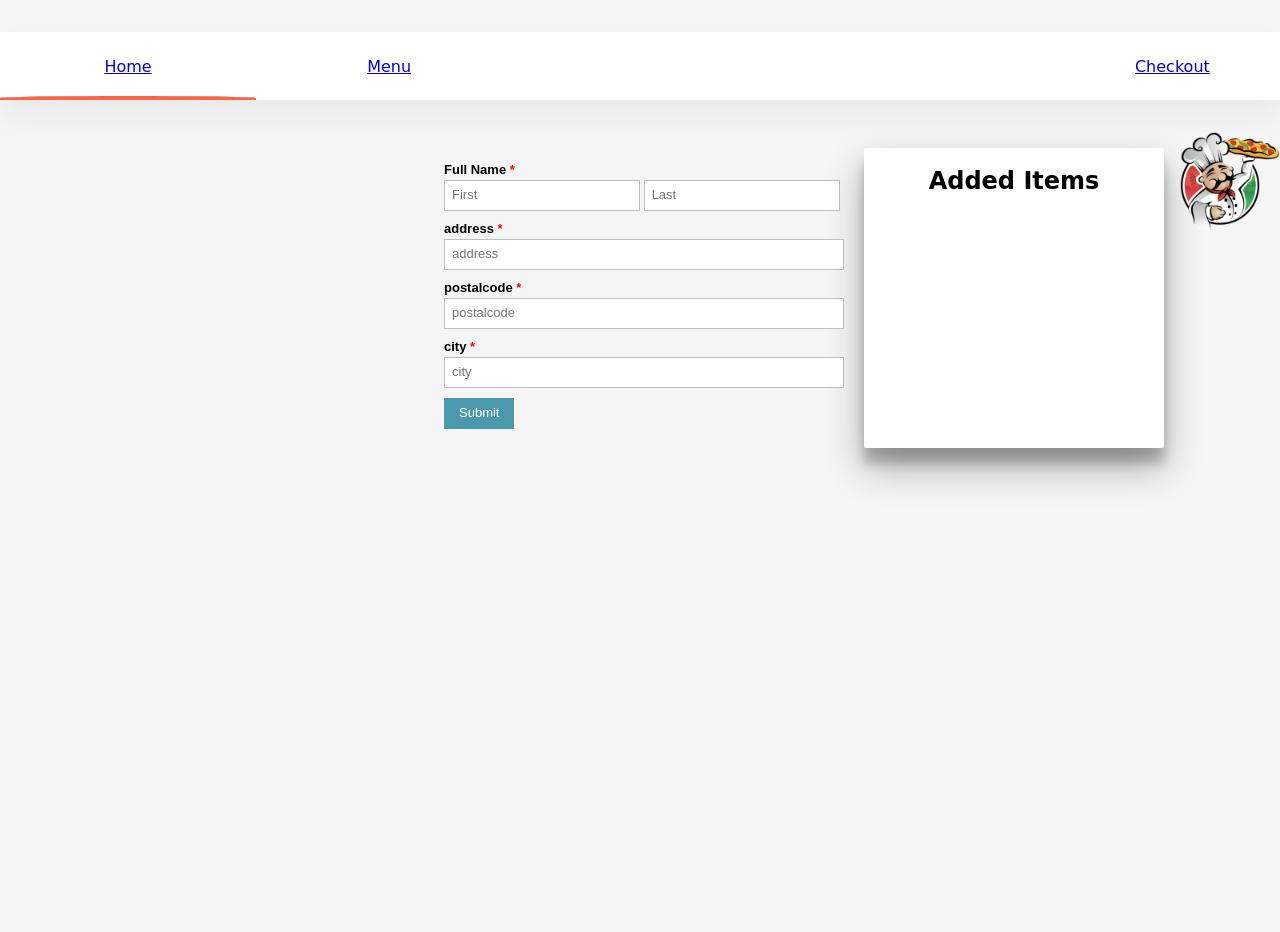
<file: public/checkout.html>
<!DOCTYPE html>
<html lang="en">

<head>
  <title>Pizzawebshop</title>
  <meta charset="utf-8">
  <meta name="viewport" content="width=device-width, initial-scale=1">
  <link rel="stylesheet" type="text/css" href="lib/style.css">
  <link rel="stylesheet" type="text/css" href="lib/normalize.css">
  <script src="https://ajax.googleapis.com/ajax/libs/jquery/2.1.1/jquery.min.js"></script>
</head>

<body>
  <header class="header retro">
    <nav class="navigation">
      <div class="navigation_underline"></div>
      <div class="navigation_underline"></div>
      <div class="navigation_underline"></div>
      <a href="index.html" class="navigation__item" onClick="ul(0)">Home</a>
      <a href="menu.html" class="navigation__item" onClick="ul(1)">Menu</a>
      <a class="navigation__item" onClick="ul(2)"></a>
      <a class="navigation__item" onClick="ul(3)"></a>
      <a href="#" class="navigation__item" onClick="ul(4)">Checkout</a>
      <a class="navigation__item" onClick="ul(5)"></a>
    </nav>
    <img class="navigation__icon" src="../images/pizzeriapng.png">
    <div class="main__menulist">
      <h2 class="main__menulist_titel"></h2><br>
    </div>
  </header>
  <main class="main">
    <form class="main__form" action="http://example.com/" method="POST">
      <ul class="form">
        <li class="form__item">
          <label class="form__text">Full Name <span class="required">*</span>
          </label>
          <input type="text" name="firstname" class="form__item-divided" placeholder="First" /> 
          <input type="text" name="lastname" class="form__item-divided" placeholder="Last" /></li>
        <li class="form__item">
            <label class="form__text">address <span class="required">*</span></label>
            <input type="text" name="address" class="form__item-long" placeholder="address" />
        </li>
        <li class="form__item">
            <label class="form__text">postalcode <span class="required">*</span></label>
            <input type="text" name="postalcode" class="form__item-long" placeholder="postalcode" />
        </li>
        <li class="form__item">
            <label class="form__text">city <span class="required">*</span></label>
            <input type="text" name="city" class="form__item-long" placeholder="city" />
        </li>
        <li class="form__item">
            <input type="submit" value="Submit" />
        </li>
    </ul>
    </form>
  </main>
  <script src="lib/main.js"></script>
  <script src="lib/menu.js"></script>
</body>
</html>
</file>
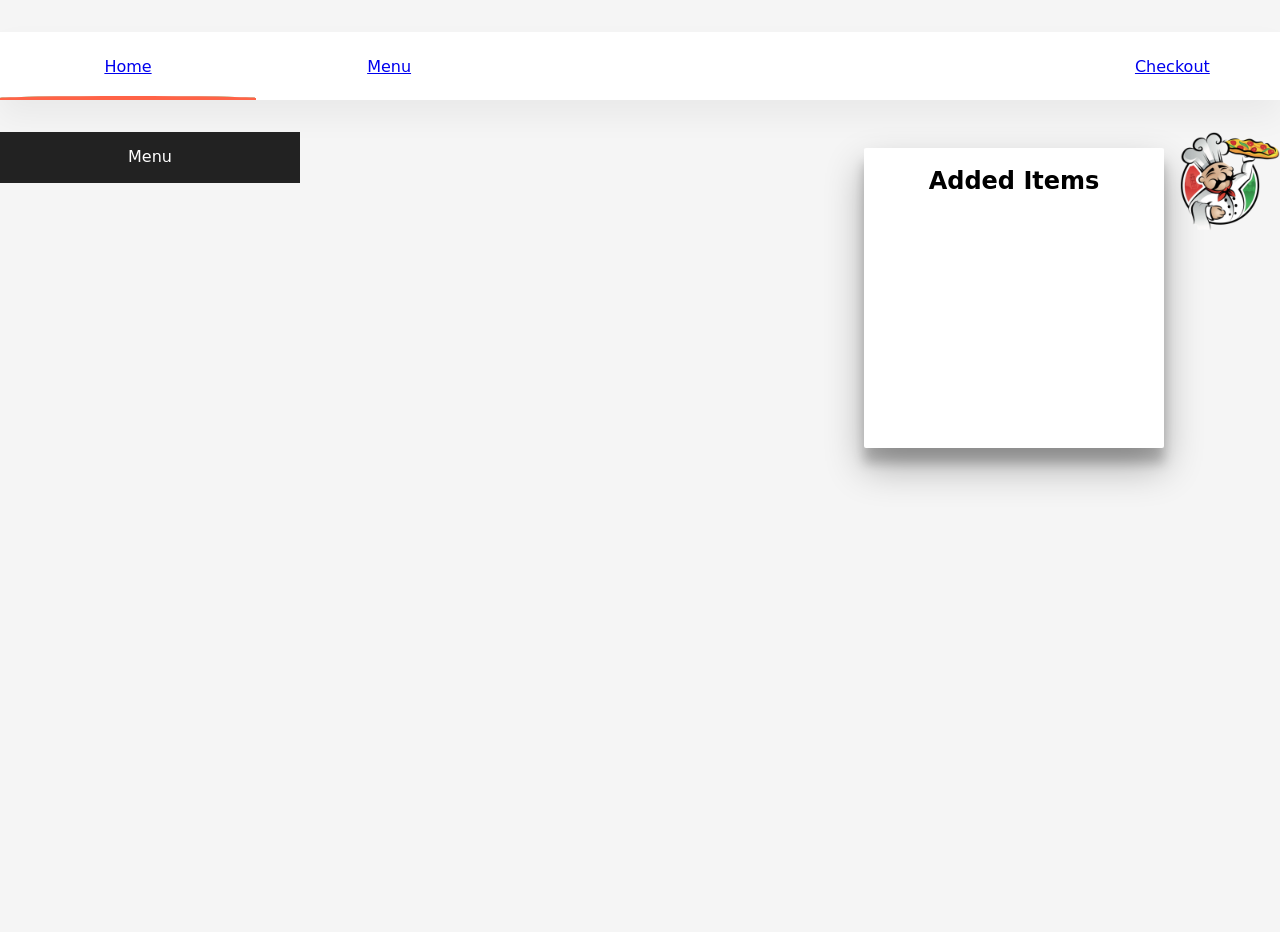
<file: public/menu.html>
<!DOCTYPE html>
<html lang="en">

<head>
  <title>Menu</title>
  <meta charset="utf-8">
  <meta name="viewport" content="width=device-width, initial-scale=1">
  <link rel="stylesheet" type="text/css" href="lib/style.css">
  <link rel="stylesheet" type="text/css" href="lib/normalize.css">
  <script src="https://ajax.googleapis.com/ajax/libs/jquery/2.1.1/jquery.min.js"></script>
</head>

<body>
  <header class="header">
    <nav class="navigation">
      <div class="navigation_underline"></div>
      <div class="navigation_underline"></div>
      <div class="navigation_underline"></div>
      <a href="index.html" class="navigation__item" onClick="ul(0)">Home</a>
      <a href="#" class="navigation__item" onClick="ul(1)">Menu</a>
      <a class="navigation__item" onClick="ul(2)"></a>
      <a class="navigation__item" onClick="ul(3)"></a>
      <a href="checkout.html" class="navigation__item" onClick="ul(4)">Checkout</a>
      <a class="navigation__item" onClick="ul(5)"></a>
    </nav>
    <img class="navigation__icon" src="../images/pizzeriapng.png">
    <div class="main__menulist">
        <h2 class="main__menulist_titel">Added Items</h2><br>
    </div>
  </header>
  <main class="main">
    <div class="main__dropdown">
        <button class="main__dropbtn">Menu</button>
        <div class="main__dropdown-content">
        </div>
    </div>
    <section class="items grid-container">

    </section>
  </main>
  <script src="lib/menu.js"></script>
  <script src="lib/main.js"></script>
</body>
</html>
</file>
<file: public/lib/style.css>
@import url("https://fonts.googleapis.com/css?family=Coiny");
:root {
  --underline-height: .5em;
  --transition-duration: .5s; }

body {
  font-family: system-ui, sans-serif;
  background: whitesmoke;
  min-height: 100vh; }

.navigation {
  position: relative;
  white-space: nowrap;
  background: white;
  padding: var(--underline-height) 0;
  margin: 2em 0;
  box-shadow: 0 1em 2em rgba(0, 0, 0, 0.05); }
  .navigation__item {
    display: inline-block;
    z-index: 10;
    width: 20%;
    padding: 1em 0;
    text-align: center;
    cursor: pointer; }
  .navigation__icon {
    width: 100px;
    float: right; }

.navigation_underline {
  display: block;
  position: absolute;
  z-index: 0;
  bottom: 0;
  left: 0;
  width: 20%;
  pointer-events: none;
  transition: transform var(--transition-duration) ease-in-out;
  background: #222;
  border-radius: .25em;
  height: calc(var(--underline-height) / 2);
  mix-blend-mode: initial;
  border-radius: 100% 100% 0 0; }
  .navigation_underline:nth-child(1) {
    background: green;
    transition: calc(var(--transition-duration) * .8); }
  .navigation_underline:nth-child(2) {
    background: white;
    transition: calc(var(--transition-duration) * 1.2); }
  .navigation_underline:nth-child(3) {
    background: tomato; }

.main__menulist {
  background: #fff;
  border-radius: 2px;
  height: 300px;
  margin: 1rem;
  width: 300px;
  box-shadow: 0 19px 38px rgba(0, 0, 0, 0.3), 0 15px 12px rgba(0, 0, 0, 0.22);
  text-align: center;
  float: right; }
.main__dropbtn {
  width: 300px;
  background-color: #222;
  border: 1px solid black;
  color: white;
  padding: 16px;
  font-size: 16px;
  border: none;
  cursor: pointer; }
.main__dropdown {
  position: relative;
  display: inline-block; }
  .main__dropdown-content {
    display: none;
    position: absolute;
    background-color: #f9f9f9;
    min-width: 160px;
    box-shadow: 0px 8px 16px 0px rgba(0, 0, 0, 0.2);
    z-index: 1; }
    .main__dropdown-content a {
      color: black;
      padding: 12px 16px;
      text-decoration: none;
      display: block; }
      .main__dropdown-content a:hover {
        background-color: #f1f1f1; }

.main__dropdown:hover .main__dropdown-content {
  display: block; }

.main__dropdown:hover .main__dropbtn {
  background-color: gray; }

.item__box {
  width: 80%;
  border: 1px solid black; }
.item__detail {
  width: 100%;
  padding: 50px 0;
  text-align: center;
  margin-top: 20px;
  display: none; }

.grid-container {
  margin-left: 120px;
  display: grid;
  grid-template-columns: auto;
  padding: 10px; }

.grid-item {
  background-color: rgba(255, 255, 255, 0.8);
  border: 1px solid rgba(0, 0, 0, 0.8);
  padding: 20px;
  font-size: 30px;
  text-align: center; }

.main-hr {
  width: 30%;
  border: none;
  border-top: 1px solid #c3c3c3; }

.icon-btn {
  width: 50px;
  height: 50px;
  border: 1px solid #cdcdcd;
  background: white;
  border-radius: 25px;
  overflow: hidden;
  position: relative;
  transition: width 0.2s ease-in-out; }

.add-btn:hover {
  width: 120px; }

.add-btn::before,
.add-btn::after {
  transition: width 0.2s ease-in-out, border-radius 0.2s ease-in-out;
  content: "";
  position: absolute;
  height: 4px;
  width: 10px;
  top: calc(50% - 2px);
  background: red; }

.add-btn::after {
  right: 14px;
  overflow: hidden;
  border-top-right-radius: 2px;
  border-bottom-right-radius: 2px; }

.add-btn::before {
  left: 14px;
  border-top-left-radius: 2px;
  border-bottom-left-radius: 2px; }

.icon-btn:focus {
  outline: none; }

.btn-txt {
  opacity: 0;
  transition: opacity 0.2s; }

.add-btn:hover::before,
.add-btn:hover::after {
  width: 4px;
  border-radius: 2px; }

.add-btn:hover .btn-txt {
  opacity: 1; }

.add-icon::after,
.add-icon::before {
  transition: all 0.2s ease-in-out;
  content: "";
  position: absolute;
  height: 20px;
  width: 2px;
  top: calc(50% - 10px);
  background: red;
  overflow: hidden; }

.add-icon::before {
  left: 22px;
  border-top-left-radius: 2px;
  border-bottom-left-radius: 2px; }

.add-icon::after {
  right: 22px;
  border-top-right-radius: 2px;
  border-bottom-right-radius: 2px; }

.add-btn:hover .add-icon::before {
  left: 15px;
  height: 4px;
  top: calc(50% - 2px); }

.add-btn:hover .add-icon::after {
  right: 15px;
  height: 4px;
  top: calc(50% - 2px); }

.form {
  margin: 10px auto;
  max-width: 400px;
  padding: 20px 12px 10px 20px;
  font: 13px "Lucida Sans Unicode", "Lucida Grande", sans-serif; }
  .form__item {
    padding: 0;
    display: block;
    list-style: none;
    margin: 10px 0 0 0; }
    .form__item-divided {
      width: 49%; }
    .form__item-long {
      width: 100%; }
  .form__text {
    margin: 0 0 3px 0;
    padding: 0px;
    display: block;
    font-weight: bold; }
  .form input[type=text] {
    box-sizing: border-box;
    -webkit-box-sizing: border-box;
    -moz-box-sizing: border-box;
    border: 1px solid #BEBEBE;
    padding: 7px;
    margin: 0px;
    -webkit-transition: all 0.30s ease-in-out;
    -moz-transition: all 0.30s ease-in-out;
    -ms-transition: all 0.30s ease-in-out;
    -o-transition: all 0.30s ease-in-out;
    outline: none; }
    .form input[type=text]:focus {
      -moz-box-shadow: 0 0 8px #88D5E9;
      -webkit-box-shadow: 0 0 8px #88D5E9;
      box-shadow: 0 0 8px #88D5E9;
      border: 1px solid #88D5E9; }
  .form input[type=submit], .form input[type=button] {
    background: #4B99AD;
    padding: 8px 15px 8px 15px;
    border: none;
    color: #fff; }
    .form input[type=submit]:hover, .form input[type=button]:hover {
      background: #4691A4;
      box-shadow: none;
      -moz-box-shadow: none;
      -webkit-box-shadow: none; }

.required {
  color: red; }

/*# sourceMappingURL=style.css.map */
</file>
